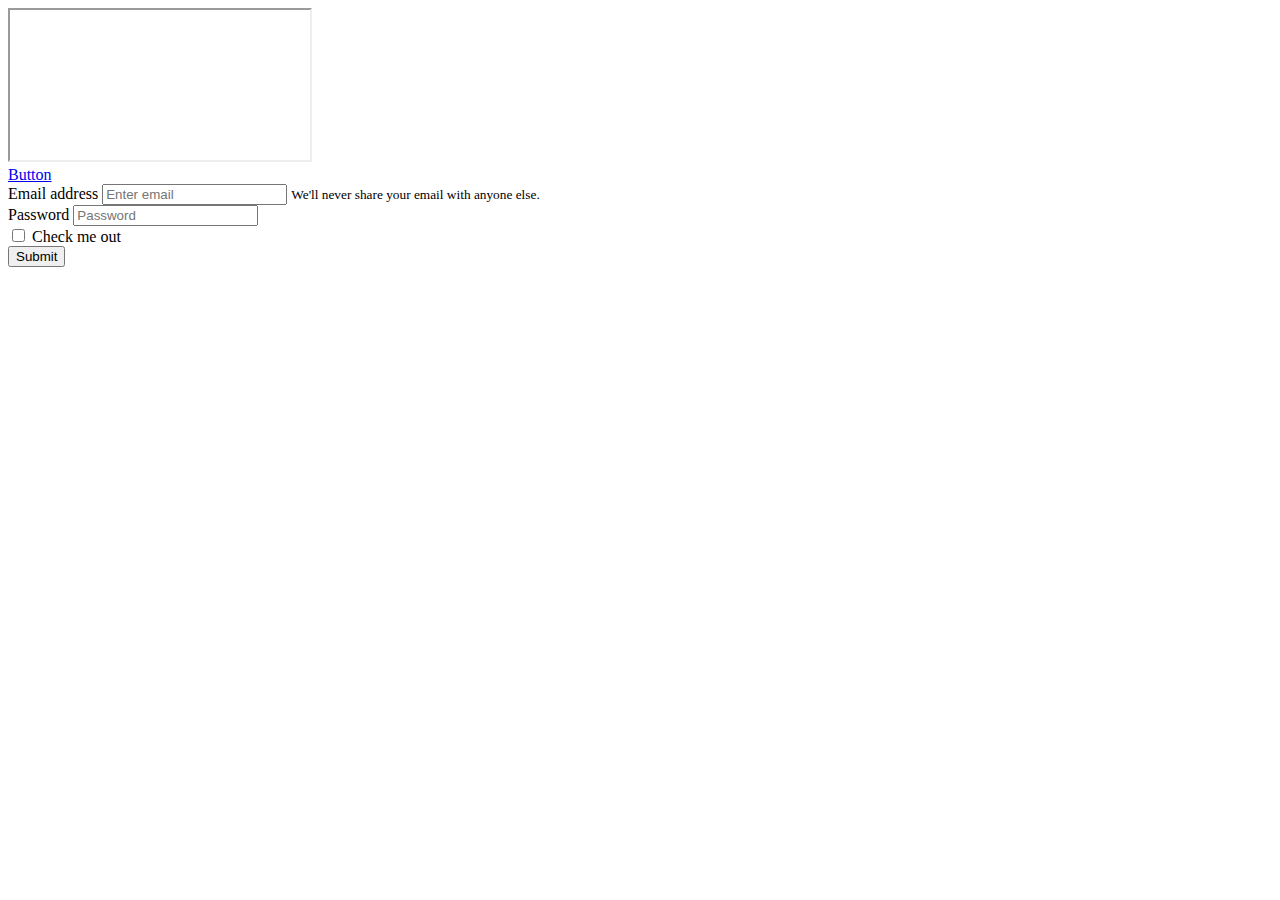
<file: form.html>
<!doctype html>
<html lang="en">
<head>
    <meta charset="utf-8">
    <meta name="viewport" content="width=device-width, initial-scale=1, shrink-to-fit=no">
    <link rel="stylesheet" href="https://stackpath.bootstrapcdn.com/bootstrap/4.2.1/css/bootstrap.min.css"
          integrity="sha384-GJzZqFGwb1QTTN6wy59ffF1BuGJpLSa9DkKMp0DgiMDm4iYMj70gZWKYbI706tWS" crossorigin="anonymous">
    <link href="css/style.css" rel="stylesheet">
    <title>Maket</title>
</head>
<body>
<div class="container-fluid">
    <div class="row">
        <div class="col-sm-6">
            <div class="embed-responsive embed-responsive-16by9">
                <iframe class="embed-responsive-item" src="https://vimeo.com/265045525"></iframe>
        </div>
    </div>
</div>
<div class="container">
    </div>

    <div class="container">
        <a href="#" class="btn btn-primary">Button</a>
    </div>
        <div class="form-group">
            <label for="exampleInputEmail1">Email address</label>
            <input type="email" class="form-control" id="exampleInputEmail1" aria-describedby="emailHelp" placeholder="Enter email">
            <small id="emailHelp" class="form-text text-muted">We'll never share your email with anyone else.</small>
        </div>
        <div class="form-group">
            <label for="exampleInputPassword1">Password</label>
            <input type="password" class="form-control" id="exampleInputPassword1" placeholder="Password">
        </div>
        <div class="form-check">
            <input type="checkbox" class="form-check-input" id="exampleCheck1">
            <label class="form-check-label" for="exampleCheck1">Check me out</label>
        </div>
        <button type="submit" class="btn btn-primary dropdown-toggle">Submit</button>
    </form>
</div>
</div>


<script src="https://code.jquery.com/jquery-3.3.1.slim.min.js" integrity="sha384-q8i/X+965DzO0rT7abK41JStQIAqVgRVzpbzo5smXKp4YfRvH+8abtTE1Pi6jizo" crossorigin="anonymous"></script>
<script src="https://cdnjs.cloudflare.com/ajax/libs/popper.js/1.14.6/umd/popper.min.js" integrity="sha384-wHAiFfRlMFy6i5SRaxvfOCifBUQy1xHdJ/yoi7FRNXMRBu5WHdZYu1hA6ZOblgut" crossorigin="anonymous"></script>
<script src="https://stackpath.bootstrapcdn.com/bootstrap/4.2.1/js/bootstrap.min.js" integrity="sha384-B0UglyR+jN6CkvvICOB2joaf5I4l3gm9GU6Hc1og6Ls7i6U/mkkaduKaBhlAXv9k" crossorigin="anonymous"></script>
</body>
</html>
</file>
<file: css/style.css>
.block{
     background: darkgray;
     border: 1px solid #0b2e13;
 }
hr{
    border-color: white;
}
p{
    background-color: whitesmoke;
}

img{
    max-width: 100%;
    height: auto;
}
</file>
